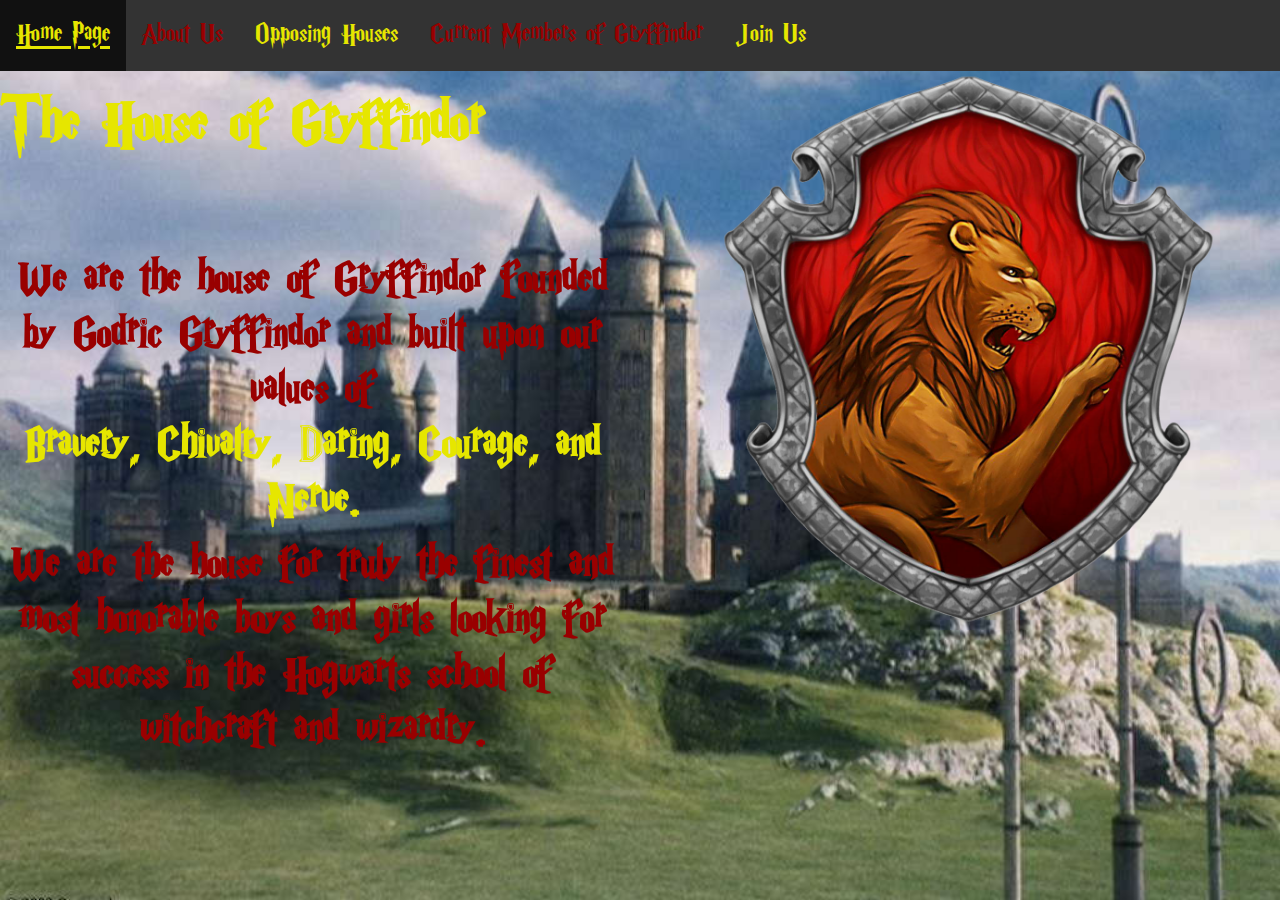
<file: index.html>
<!DOCTYPE html>
<head>
<link rel="stylesheet" href="https://maxcdn.bootstrapcdn.com/bootstrap/3.3.7/css/bootstrap.min.css">
<link rel="stylesheet" type="text/css" href="stylesheet.css">
</head>
<html>
<body background="images/hogwartsschool2.jpg" class="test">
<ul>
  <li><a href="index.html"  style="color:#e6e600">Home Page</a></li>
  <li><a href="gryffindor.html"  style="color:#990000">About Us</a></li>
  <li><a href="oppenents.html" style="color:#e6e600">Opposing Houses</a></li>
  <li><a href="members.html" style="color:#990000"> Current Members of Gryffindor</a></li>
  <li><a href="joinus.html" style="color:#e6e600">Join Us</a></li>
</ul>
</body>
</html>

<div class="row">
  <div class="col-md-6"><h1>The House of Gryffindor<h1>
  <br>
<center style="color:#990000;font-size:50px;"> We are the house of Gryffindor founded by Godric Gryffindor and built upon our values of <p style="color:#e6e600; font-size:50px">Bravery, Chivalry, Daring, Courage, and Nerve.</p> We are the house for truly the finest and most honorable boys and girls looking for success in the Hogwarts school of witchcraft and wizardry.
</div>
  <center> <div class="col-md-6"><img src="images/gcrest.png" style="height:80%; width:80%;"></div>
</div>
</file>
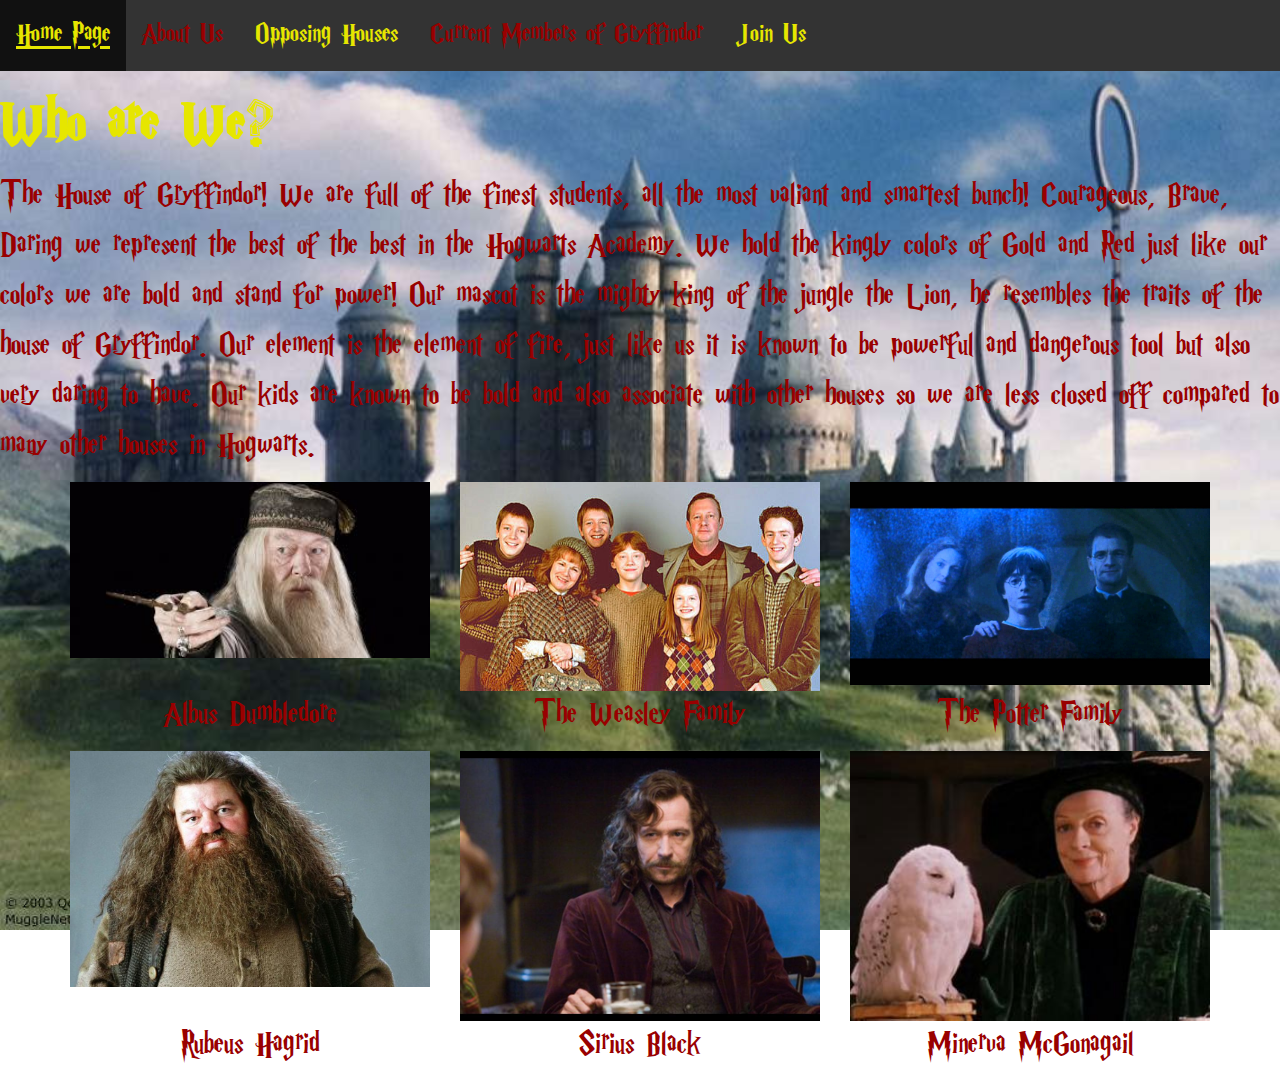
<file: gryffindor.html>
<!DOCTYPE html>
<head>
<link rel="stylesheet" href="https://maxcdn.bootstrapcdn.com/bootstrap/3.3.7/css/bootstrap.min.css">
<link rel="stylesheet" type="text/css" href="stylesheet.css">
</head>
<html>
<body>
<body background="images/hogwartsschool2.jpg" class="test">
<ul>
  <li><a href="index.html"  style="color:#e6e600">Home Page</a></li>
  <li><a href="gryffindor.html"  style="color:#990000">About Us</a></li>
  <li><a href="oppenents.html" style="color:#e6e600">Opposing Houses</a></li>
  <li><a href="members.html" style="color:#990000"> Current Members of Gryffindor</a></li>
  <li><a href="joinus.html" style="color:#e6e600">Join Us</a></li>
</ul>
</body>
</html>
<h1> Who are We?</h1>
<p>The House of Gryffindor! We are full of the finest students, all the most valiant and smartest bunch! Courageous, Brave, Daring we represent the best of the best in the Hogwarts Academy. We hold the kingly colors of Gold and Red just like our colors we are bold and stand for power! Our mascot is the mighty king of the jungle the Lion, he resembles the traits of the house of Gryffindor. Our element is the element of fire, just like us it is known to be powerful and dangerous tool but also very daring to have. Our kids are known to be bold and also associate with other houses so we are less closed off compared to many other houses in Hogwarts. </p>
<div class="container">
<div class="row">
 <div class="col-sm-4"><img src="images/dumbledore.jpg" height="100%" width="100%"/></div>
  <div class="col-sm-4"><img src="images/weasleys.png" height="100%" width="100%"/></div>
  <div class="col-sm-4"><img src="images/potters.jpg" height="100%" width="100%"/></div>
</div>
</div>
<div class="container">
<div class="row">
 <div class="col-sm-4"><center><p>Albus Dumbledore</p></center></div>
  <div class="col-sm-4"><center><p>The Weasley Family</p></center></div>
  <div class="col-sm-4"><center><p>The Potter Family</p></center></div>
</div>
</div>
<div class="container">
<div class="row">
 <div class="col-sm-4"><img src="images/hagrid.png" height="100%" width="100%"/></div>
  <div class="col-sm-4"><img src="images/siriusblack.jpg" height="100%" width="100%"/></div>
  <div class="col-sm-4"><img src="images/minerva.jpg" height="100%" width="100%"/></div>
</div>
</div>
<div class="container">
<div class="row">
 <div class="col-sm-4"><center><p>Rubeus Hagrid</p></center></div>
  <div class="col-sm-4"><center><p>Sirius Black</p></center></div>
  <div class="col-sm-4"><center><p>Minerva McGonagail</p></center></div>
</div>
</div>
</file>
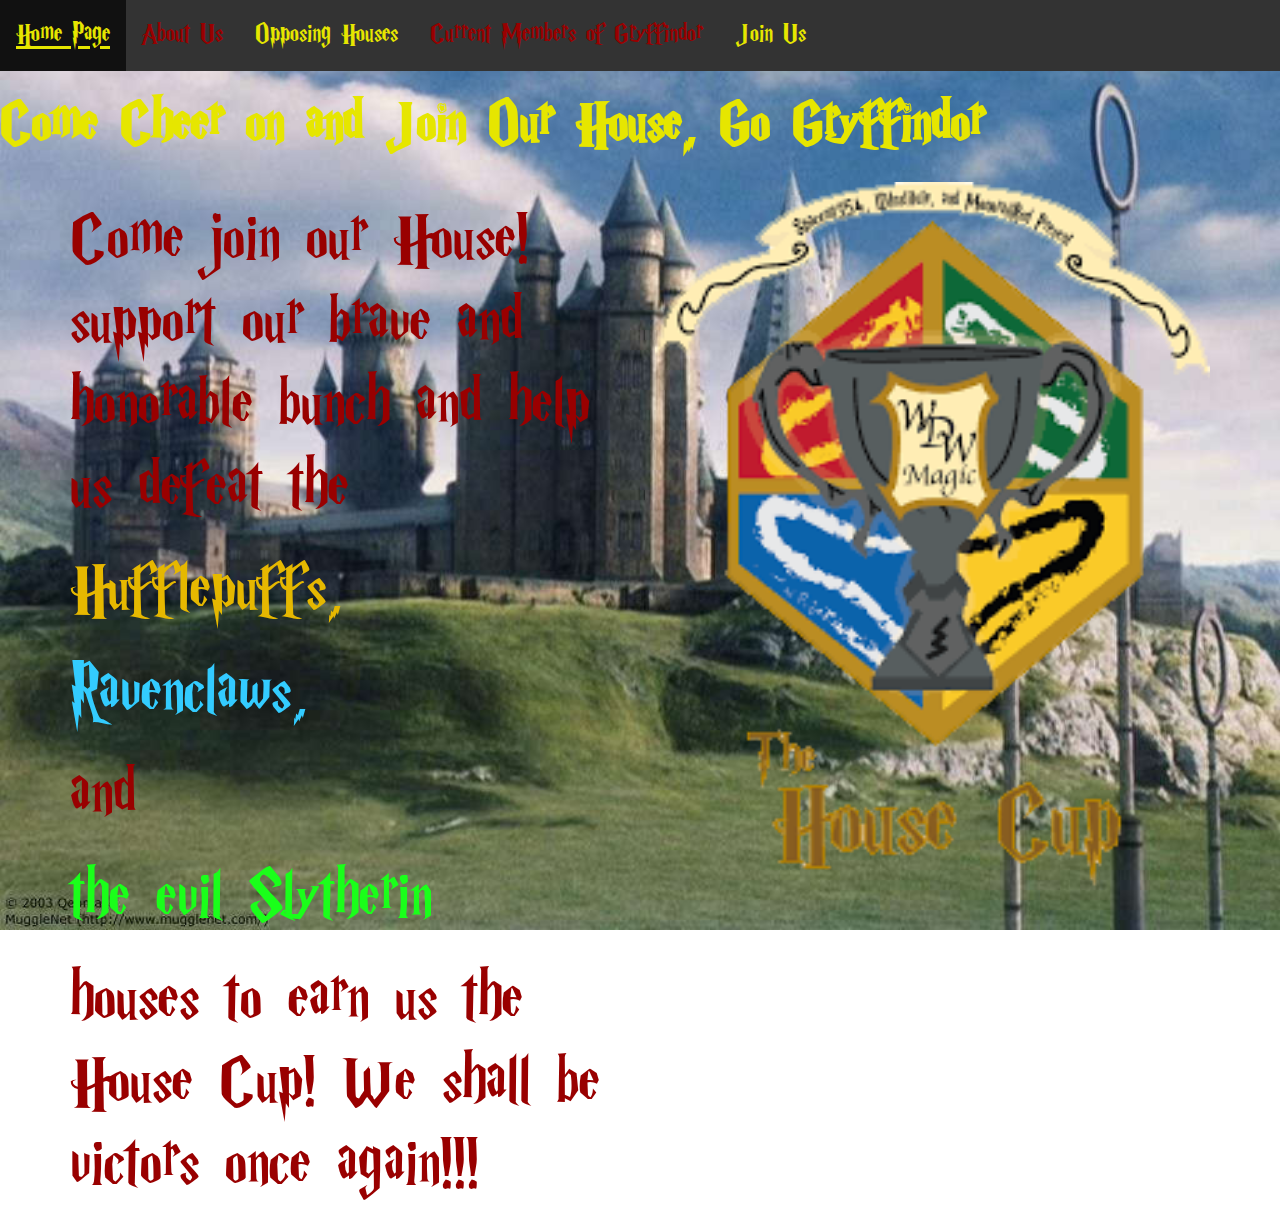
<file: joinus.html>
<!DOCTYPE html>
<head>
<link rel="stylesheet" href="https://maxcdn.bootstrapcdn.com/bootstrap/3.3.7/css/bootstrap.min.css">
<link rel="stylesheet" type="text/css" href="stylesheet.css">
</head>
<html>
<body>
<body background="images/hogwartsschool2.jpg" class="test">
<ul>
  <li><a href="index.html"  style="color:#e6e600">Home Page</a></li>
  <li><a href="gryffindor.html"  style="color:#990000">About Us</a></li>
  <li><a href="oppenents.html" style="color:#e6e600">Opposing Houses</a></li>
  <li><a href="members.html" style="color:#990000"> Current Members of Gryffindor</a></li>
  <li><a href="joinus.html" style="color:#e6e600">Join Us</a></li>
</ul>
</body>
</html>

<h1>Come Cheer on and Join Our House, Go Gryffindor<h1>

<div class="container">
<div class="row">
 <div class="col-sm-6"><h3>Come join our House! support our brave and honorable bunch and help us defeat the </h3><h3 style="color:#e6b800">Hufflepuffs,</h3> <h3 style="color:#33ccff">Ravenclaws,</h3> <h3>and</h3> <h3 style="color:#1aff1a">the evil Slytherin</h3> <h3>houses to earn us the House Cup! We shall be victors once again!!!
</h3></div>
  <div class="col-sm-6"><center><img src="images/housecup.png" height="100%" width="100%"></center></div>
</div>
</div>
</file>
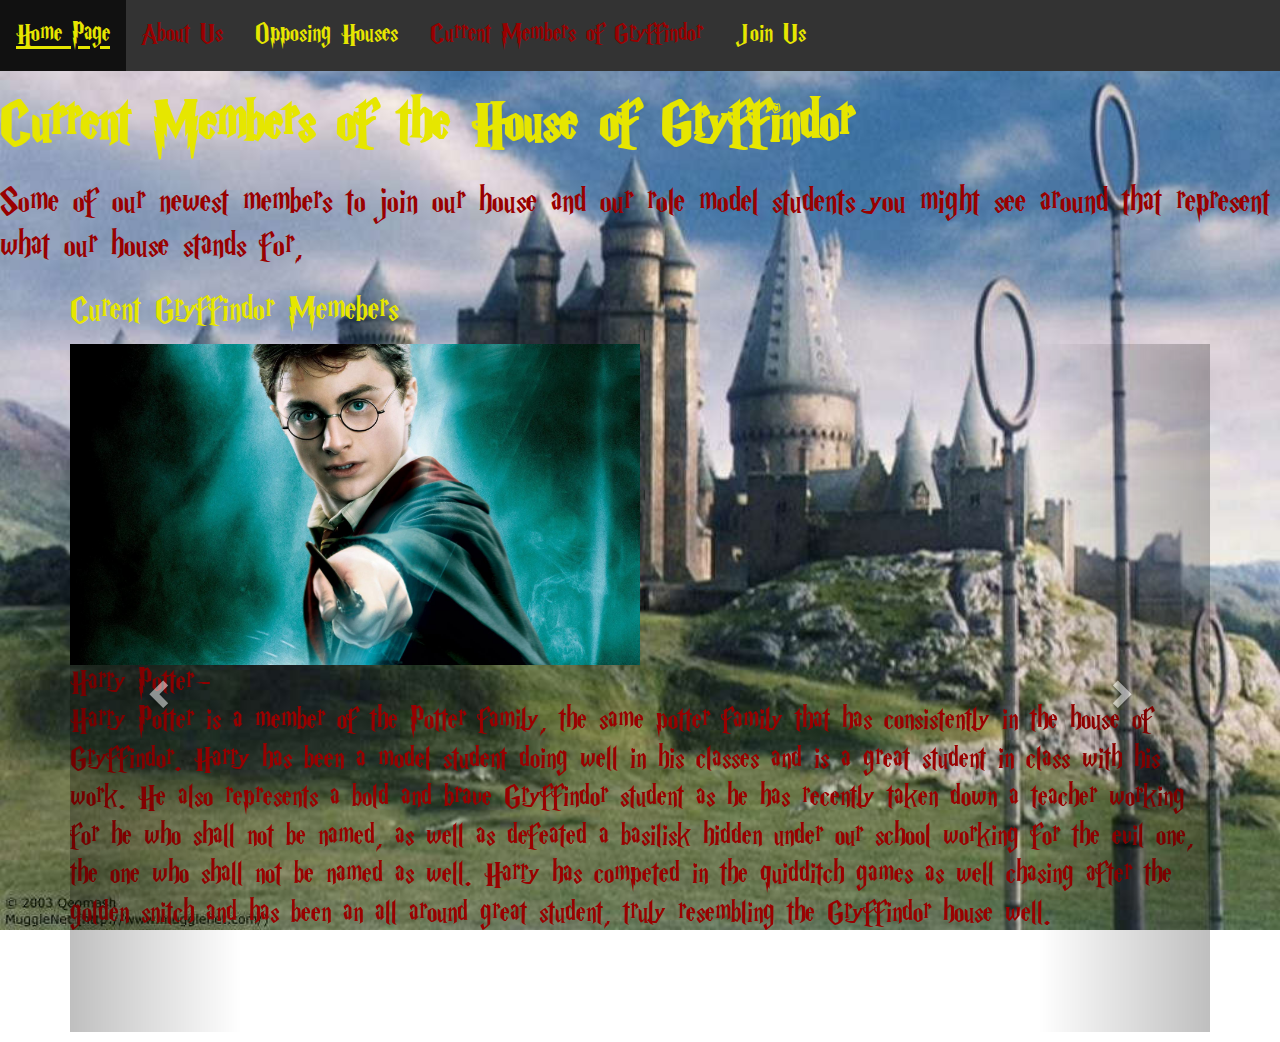
<file: members.html>
<!DOCTYPE html>
<html lang="en">
<head>
 <meta charset="utf-8">
  <meta name="viewport" content="width=device-width, initial-scale=1">
  <link rel="stylesheet" href="https://maxcdn.bootstrapcdn.com/bootstrap/3.3.7/css/bootstrap.min.css">
  <script src="https://ajax.googleapis.com/ajax/libs/jquery/3.2.1/jquery.min.js"></script>
  <script src="https://maxcdn.bootstrapcdn.com/bootstrap/3.3.7/js/bootstrap.min.js"></script>
<link rel="stylesheet" type="text/css" href="stylesheet.css">
</head>
<body background="images/hogwartsschool2.jpg" class="test">
<ul>
  <li><a href="index.html"  style="color:#e6e600">Home Page</a></li>
  <li><a href="gryffindor.html"  style="color:#990000">About Us</a></li>
  <li><a href="oppenents.html" style="color:#e6e600">Opposing Houses</a></li>
  <li><a href="members.html" style="color:#990000"> Current Members of Gryffindor</a></li>
  <li><a href="joinus.html" style="color:#e6e600">Join Us</a></li>
</ul>

<h1>Current Members of the House of Gryffindor<h1>
<h6> Some of our newest members to join our house and our role model students you might see around that represent what our house stands for, <h6>

<div class="container">
  <h4>Curent Gryffindor Memebers </h4>  
  <div id="myCarousel" class="carousel slide" data-ride="carousel">
    <!-- Indicators -->
    <ol class="carousel-indicators">
      <li data-target="#myCarousel" data-slide-to="0" class="active"></li>
      <li data-target="#myCarousel" data-slide-to="1"></li>
      <li data-target="#myCarousel" data-slide-to="2"></li>
    </ol>

    <!-- Wrapper for slides -->
    <div class="carousel-inner">
      <div class="item active">
        <img src="images/harry.jpg" alt="harry" style="width:50%" "height:50%;">
		<p>Harry Potter- <br> Harry Potter is a member of the Potter family, the same potter family that has consistently in the house of Gryffindor. Harry has been a model student doing well in his classes and is a great student in class with his work. He also represents a bold and brave Gryffindor student as he has recently taken down a teacher working for he who shall not be named, as well as defeated a basilisk hidden under our school working for the evil one, the one who shall not be named as well. Harry has competed in the quidditch games as well chasing after the golden snitch and has been an all around great student, truly resembling the Gryffindor house well.
  </p>
 <br> <br>
      </div>

      <div class="item">
        <img src="images/ron.jpg" alt="ron" style="width:50%" "height:50%;">
		 <p>Ronald Weasley- <br> Ronald Weasley, also known as Ron he has accompanied Harry Potter in all his journeys and is a good friend of Harry. The two go everywhere together and are in very similar classes, of course Ron isn’t as intelligent or focussed as Harry. Ron may not be as focussed but he has been with Harry in his journeys against he who shall not be named. Ron has also joined Harry on the quidditch team and was a star keeper as he defended the goals flawlessly in one of the most important games. It is said he might have drank a potion beforehand that helped him but Harry assured there was no potion involved it was pure determination and talent. Ronald is known to be a fun guy and a jokester around campus he is a very enjoyable member of Gryffindor.
 </p>
<br> <br>
      </div>
    
      <div class="item">
        <img src="images/hermione.jpg" alt="hermione" style="width:50%" "height:50%;">
		<p>Hermione Granger- <br> Hermione Granger the third of the trio friend group that has been helping Gryffindor grow as the best house on campus. Ms. Hermione has been known to help Harry in his mysterious quests against he who shall not be named. She has constantly been there to solve puzzles and answer questions Ron and Harry cannot, she is the brain of the operation and very intelligent on her own. It is said she takes more classes than anyone and at one point she somehow took multiple classes during the same time of day! She literally aced two classes that go on at the same time! She found a way to be in two places at once! Hermione Granger represents the intellects of the house of Gryffindor, who are by far more intelligent than any other.
</p>
<br> <br>
      </div>
    </div>

    <!-- Left and right controls -->
    <a class="left carousel-control" href="#myCarousel" data-slide="prev">
      <span class="glyphicon glyphicon-chevron-left"></span>
      <span class="sr-only">Previous</span>
    </a>
    <a class="right carousel-control" href="#myCarousel" data-slide="next">
      <span class="glyphicon glyphicon-chevron-right"></span>
      <span class="sr-only">Next</span>
    </a>
  </div>
</div>

</body>
</html>
</file>
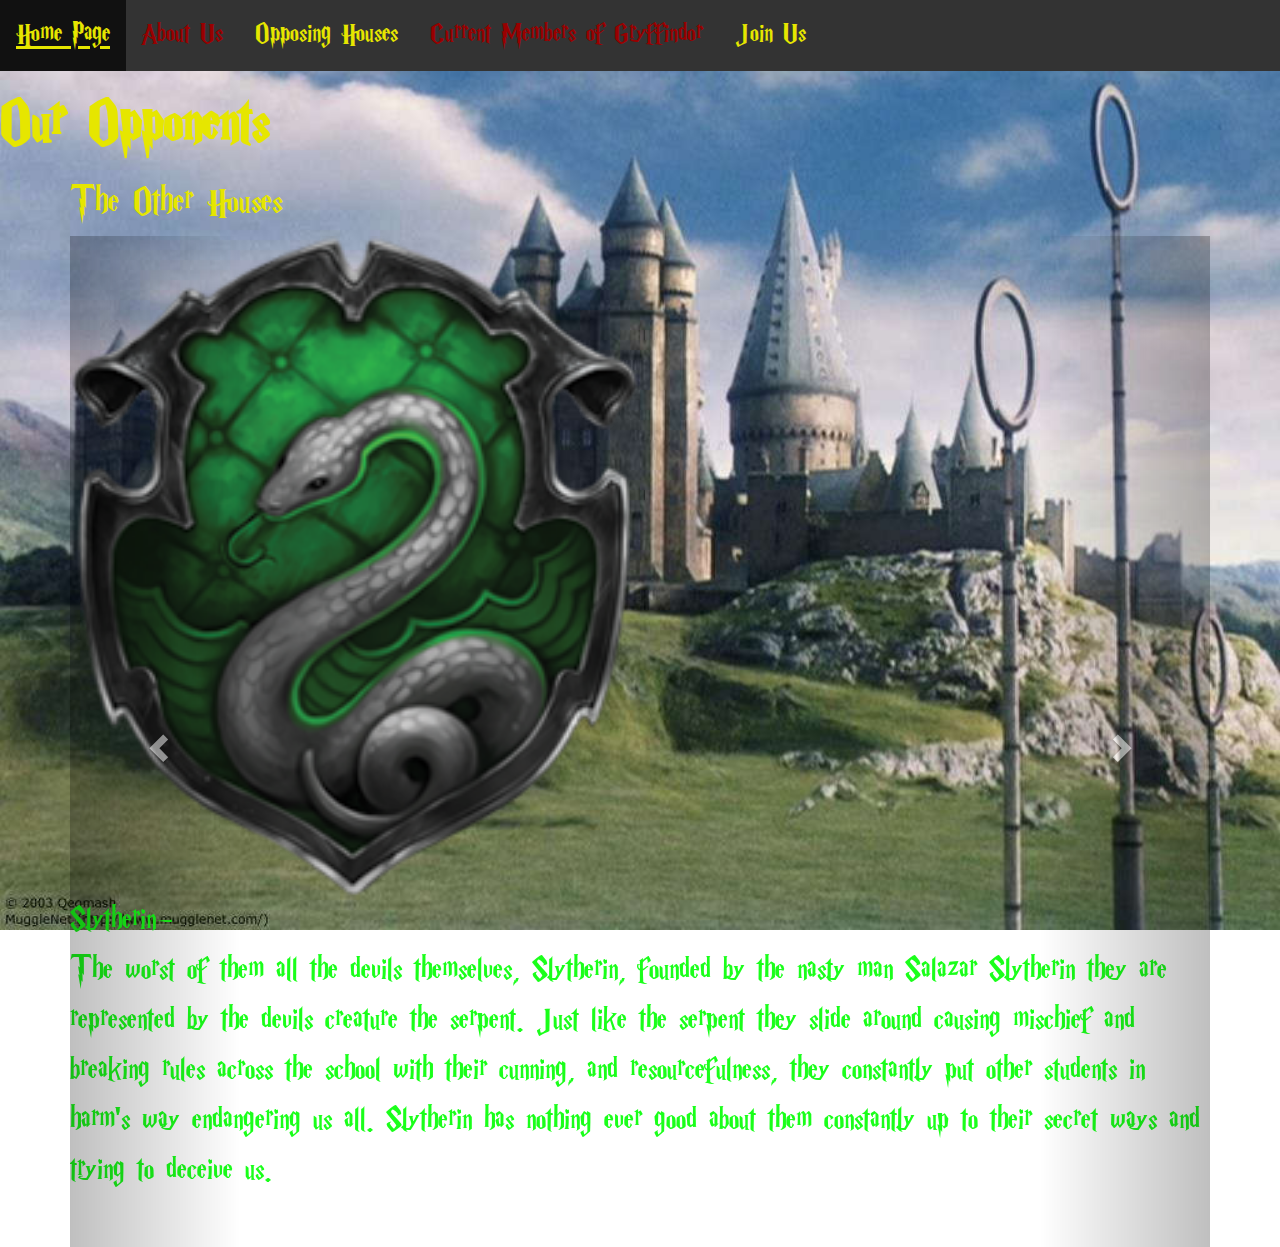
<file: oppenents.html>
<!DOCTYPE html>
<html lang="en">
<head>
 <meta charset="utf-8">
  <meta name="viewport" content="width=device-width, initial-scale=1">
  <link rel="stylesheet" href="https://maxcdn.bootstrapcdn.com/bootstrap/3.3.7/css/bootstrap.min.css">
  <script src="https://ajax.googleapis.com/ajax/libs/jquery/3.2.1/jquery.min.js"></script>
  <script src="https://maxcdn.bootstrapcdn.com/bootstrap/3.3.7/js/bootstrap.min.js"></script>
<link rel="stylesheet" type="text/css" href="stylesheet.css">
</head>
<body background="images/hogwartsschool2.jpg" class="test">
<ul>
  <li><a href="index.html"  style="color:#e6e600">Home Page</a></li>
  <li><a href="gryffindor.html"  style="color:#990000">About Us</a></li>
  <li><a href="oppenents.html" style="color:#e6e600">Opposing Houses</a></li>
  <li><a href="members.html" style="color:#990000"> Current Members of Gryffindor</a></li>
  <li><a href="joinus.html" style="color:#e6e600">Join Us</a></li>
</ul>
<h1>Our Opponents</h1>


<body>

<div class="container">
  <h4>The Other Houses</h4>  
  <div id="myCarousel" class="carousel slide" data-ride="carousel">
    <!-- Indicators -->
    <ol class="carousel-indicators">
      <li data-target="#myCarousel" data-slide-to="0" class="active"></li>
      <li data-target="#myCarousel" data-slide-to="1"></li>
      <li data-target="#myCarousel" data-slide-to="2"></li>
    </ol>

    <!-- Wrapper for slides -->
    <div class="carousel-inner">
      <div class="item active">
        <img src="images/screst.png" alt="Slytherin" style="width:50%" "height:50%;">
		<p style= "color:#1aff1a">Slytherin- <br>
The worst of them all the devils themselves, Slytherin, founded by the nasty man Salazar Slytherin they are represented by the devils creature the serpent. Just like the serpent they slide around causing mischief and breaking rules across the school with their cunning, and resourcefulness, they constantly put other students in harm's way endangering us all. Slytherin has nothing ever good about them constantly up to their secret ways and trying to deceive us. 
 </p>
 <br> <br>
      </div>

      <div class="item">
        <img src="images/rcrest.png" alt="Ravenclaw" style="width:50%" "height:50%;">
		 <p style="color:#33ccff">Ravenclaw- <br>
Founded by Rowena Ravenclaw with the tacky colors of blue and bronze -- which just don’t mix by the way -- they are represented by the eagle, just a regular eagle not even a raven like what?  Ravenclaw values those artsy little prissy things like individuality and creativity, which is nothing to the exciting life of Gryffindor with our strong values of daring and nerve. Ravenclaw can be dangerous though with their wit and wisdom which makes them tricky and admirable foes.
</p>
<br> <br>
      </div>
    
      <div class="item">
        <img src="images/hcrest.png" alt="Hufflepuff" style="width:50%" "height:50%;">
		<p style= "color:#e6b800">Hufflepuff- <br>
Founded by Helga Hufflepuff with the ugly bee like colors of yellow and black (ew why?) with the animal mascot of a badger. Why a badger am I right? They value boring things like patience, why need patience when we can go in and win it all right now! Hufflepuff is nice and all but they don’t value the strong honorable traits like bravery and chivalry. They do value loyalty and kindness on the other hand so there is something good to them at least.
</p>
<br> <br>
      </div>
    </div>

    <!-- Left and right controls -->
    <a class="left carousel-control" href="#myCarousel" data-slide="prev">
      <span class="glyphicon glyphicon-chevron-left"></span>
      <span class="sr-only">Previous</span>
    </a>
    <a class="right carousel-control" href="#myCarousel" data-slide="next">
      <span class="glyphicon glyphicon-chevron-right"></span>
      <span class="sr-only">Next</span>
    </a>
  </div>
</div>

</body>
</html>
</file>
<file: stylesheet.css>
ul {
    list-style-type: none;
    margin: 0;
    padding: 0;
	overflow: hidden;
    background-color: #333;
}

nav {
    float: left;
    max-width: 160px;
    margin: 0;
}

nav ul {
    list-style-type: none;
}
   
nav ul a {
    text-decoration: none;
}

li {
    float: left;
}

li a {
    display: block;
    color: #996600;
    text-align: center;
    padding: 14px 16px;
    text-decoration: none;
	font-family: HARRYP;
	 src: url(HARRYP.TTF);
	 font-size: 30px;
}

li a:hover {
    background-color: #111;
}

p {
	font-family: HARRYP;
	font-size: 35px;
	color: #990000;
}

h1 {
	font-family: HARRYP;
	font-size: 65px;
	font-weight: bold;
	color: #e6e600;
}
h2 {
	font-family: HARRYP;
	 font-size: 40px;
	 color: #990000;
}
 h3 {
	 font-size: 75px;
	 color: #990000;
	 font-family: HARRYP;
 }
 h4 {
	 font-family: HARRYP;
	 font-size: 40px;
	 color: #e6e600;
 }
  h6 {
	 font-family: HARRYP;
	 font-size: 40px;
	 color: #990000;
 }
header, footer{
	background-image: url(http://www.potterheadsanonymous.com/images/HogwartsCrests4.jpg);
   background-repeat: no-repeat;
   background-size: 30% 40% ;
   background-attachment: fixed;
   background-position: top, center;
   padding: 1.0em;
	text-align: center;
	font-size: 30px;
	color: white;
}
body{
	background-size:100%;
	background-repeat: no-repeat;
	background-attachment: fixed;
	background-position:center;
}
.test {
  width:100%;
  height:100%;
  cursor:url(images/wizardwand.png), auto;
}

a:hover {
  cursor:url(images/wizardwand.png), auto;
}
 @font-face {
	 font-family: HARRYP;
	 src: url(HARRYP.TTF);
 }
</file>
